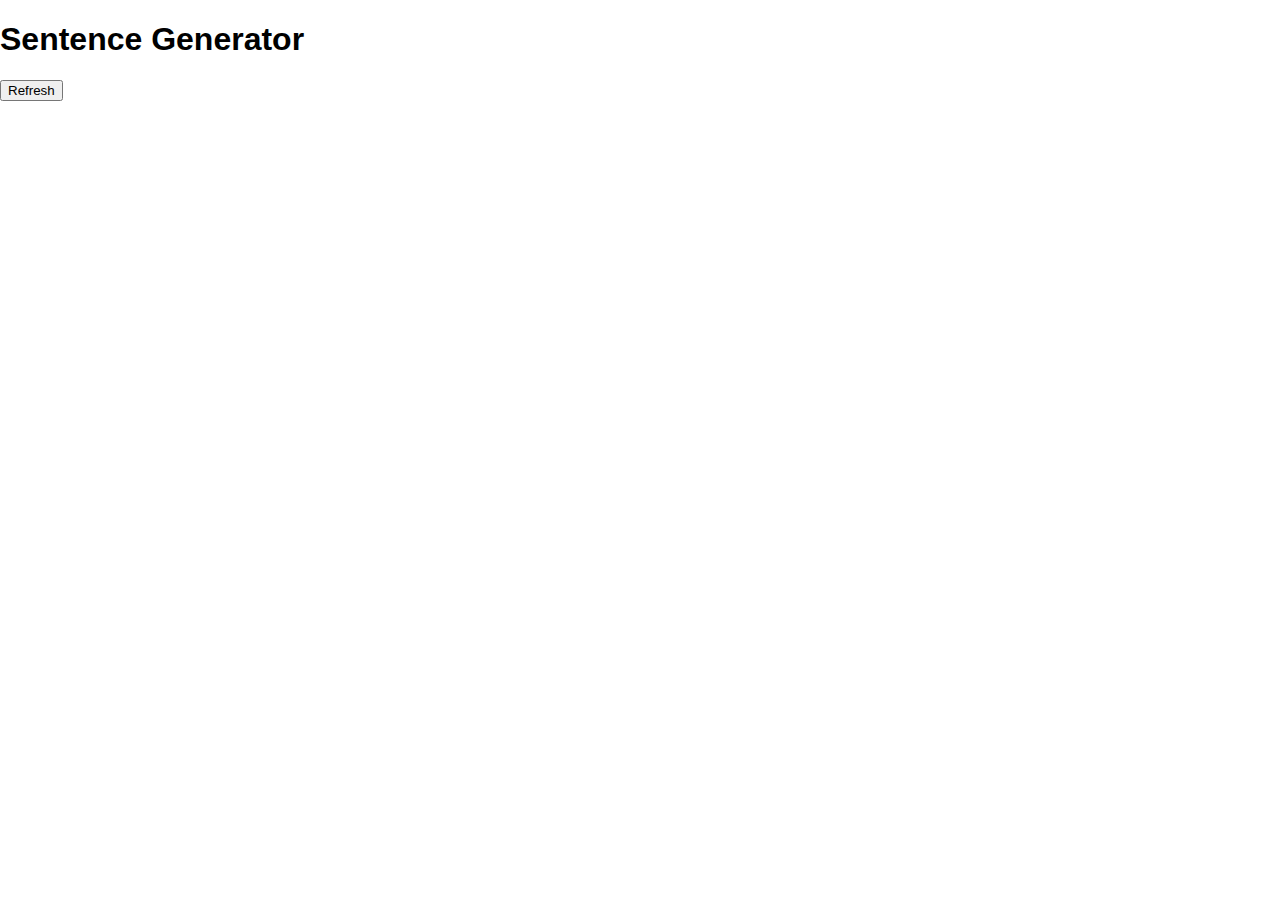
<file: Random sentence Generator/index.html>
<!DOCTYPE html>
<html lang="eng">
<head>
	<meta charset="UTF-8">
	<meta name="viewport" content="width=device-width, initial-scale=1.0">
	<title>sentence generator</title>
	<link rel="stylesheet" href="assets/style.css">
	<script  type = "text/javascript" src="assets/main.js"></script>
</head>
<body>
	<div>
  <h1> Sentence Generator</h1>
  <button style="" onclick="sentence()">Refresh</button>
</div>
<div class="container">
  <p id="sentence"></p>
</div>

	 
</body>
</html>
</file>
<file: Random sentence Generator/assets/style.css>
body{
	margin:0;
    padding:0;
    box-sizing:border-box;
    font-family:Arial, Helvetica, sans-serif;
}
</file>
